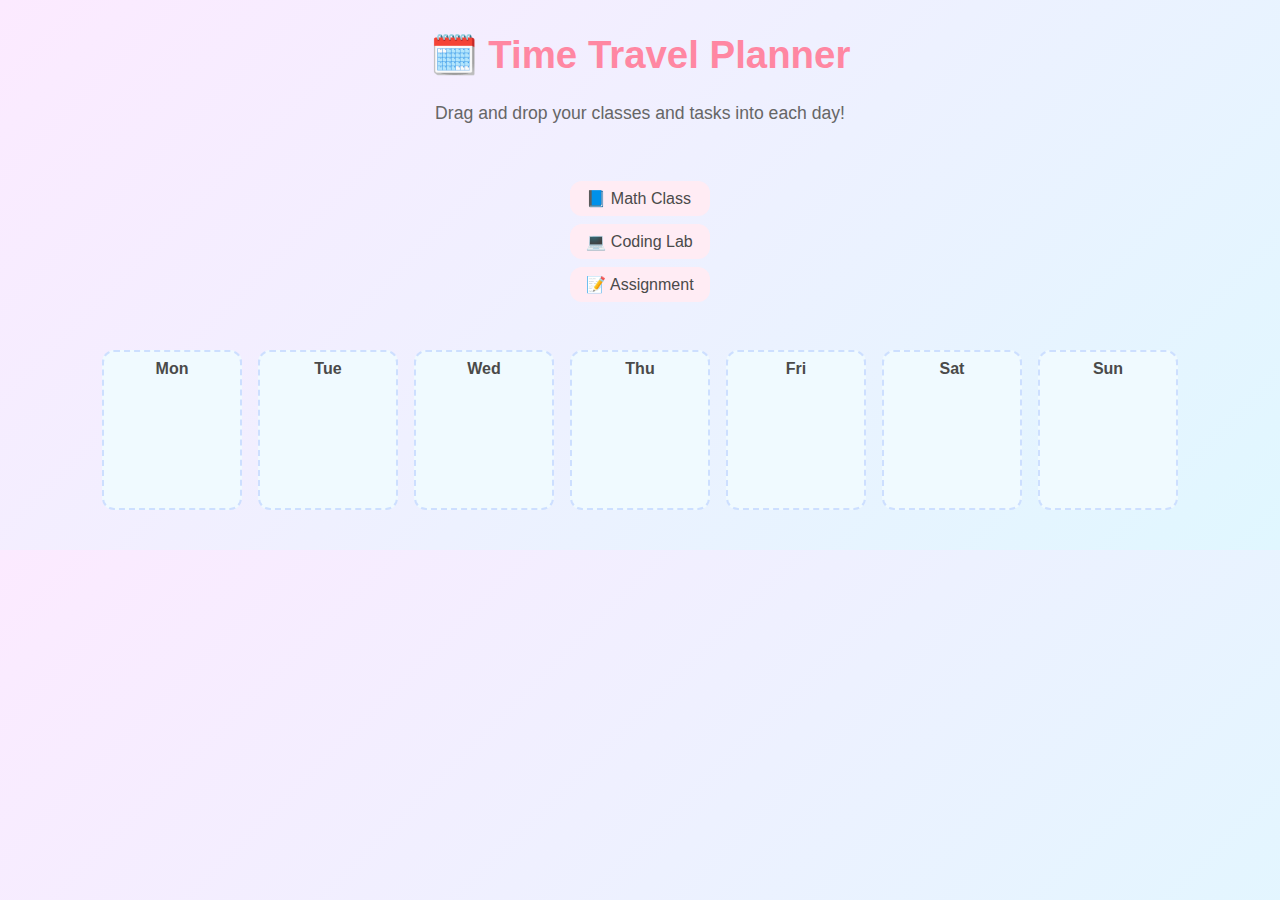
<file: planner.html>
<!DOCTYPE html>
<html lang="en">
<head>
  <meta charset="UTF-8" />
  <title>Weekly Planner</title>
  <meta name="viewport" content="width=device-width, initial-scale=1.0"/>
  <link rel="stylesheet" href="style.css" />
</head>
<body>
  <header class="header">
    <h1>🗓️ Time Travel Planner</h1>
    <p>Drag and drop your classes and tasks into each day!</p>
  </header>
  <div class="planner">
    <div class="tasks">
      <div id="task1" draggable="true" ondragstart="drag(event)">📘 Math Class</div>
      <div id="task2" draggable="true" ondragstart="drag(event)">💻 Coding Lab</div>
      <div id="task3" draggable="true" ondragstart="drag(event)">📝 Assignment</div>
    </div>
    <div class="week">
      <div class="day" ondrop="drop(event)" ondragover="allowDrop(event)">Mon</div>
      <div class="day" ondrop="drop(event)" ondragover="allowDrop(event)">Tue</div>
      <div class="day" ondrop="drop(event)" ondragover="allowDrop(event)">Wed</div>
      <div class="day" ondrop="drop(event)" ondragover="allowDrop(event)">Thu</div>
      <div class="day" ondrop="drop(event)" ondragover="allowDrop(event)">Fri</div>
      <div class="day" ondrop="drop(event)" ondragover="allowDrop(event)">Sat</div>
      <div class="day" ondrop="drop(event)" ondragover="allowDrop(event)">Sun</div>
    </div>
  </div>
  <script src="script.js"></script>
</body>
</html>
</file>
<file: style.css>
body {
  margin: 0;
  font-family: 'Poppins', sans-serif;
  background: linear-gradient(135deg, #fceaff, #e0f7ff);
  color: #4a4a4a;
  overflow-x: hidden;
}

.header, .welcome {
  text-align: center;
  margin-top: 2rem;
}

h1 {
  font-size: 2.4rem;
  color: #ff87a2;
}

.subtext, .header p {
  font-size: 1.1rem;
  color: #666;
}

button {
  padding: 0.8rem 1.4rem;
  border: none;
  background: #ffcce1;
  color: #333;
  border-radius: 12px;
  font-size: 1rem;
  cursor: pointer;
  margin: 1rem 0.5rem;
  transition: 0.3s ease;
}

button:hover {
  background: #ffb3c6;
  transform: scale(1.05);
}

.avatar {
  width: 180px;
  margin: 1rem auto;
  display: block;
  animation: float 4s ease-in-out infinite;
}

.avatar-small {
  width: 100px;
  animation: float 3s ease-in-out infinite;
}

@keyframes float {
  0%, 100% { transform: translateY(0); }
  50% { transform: translateY(-10px); }
}

.card-grid {
  display: flex;
  flex-wrap: wrap;
  justify-content: center;
  gap: 1.5rem;
  padding: 2rem;
}

.card {
  background: #fff9fc;
  border-radius: 20px;
  box-shadow: 0 5px 20px rgba(255, 182, 193, 0.2);
  padding: 1.5rem;
  width: 280px;
  transition: all 0.3s ease;
}

.card:hover {
  transform: translateY(-8px);
  box-shadow: 0 10px 25px rgba(255, 192, 203, 0.4);
}

.card h2 {
  color: #f06292;
  margin-bottom: 0.8rem;
}

ul {
  padding-left: 1rem;
  list-style: none;
}

.progress-bar {
  height: 14px;
  background: #ffe0ed;
  border-radius: 8px;
  margin: 1rem 0;
}

.progress {
  height: 14px;
  background: #f06292;
  border-radius: 8px;
}

.planner {
  display: flex;
  flex-direction: column;
  align-items: center;
  padding: 2rem;
}

.tasks div {
  padding: 0.5rem 1rem;
  background: #ffecf4;
  border-radius: 12px;
  margin: 0.5rem;
  cursor: grab;
}

.week {
  display: flex;
  flex-wrap: wrap;
  justify-content: center;
  margin-top: 2rem;
}

.day {
  width: 120px;
  height: 140px;
  margin: 0.5rem;
  padding: 0.5rem;
  background: #f0faff;
  border-radius: 12px;
  text-align: center;
  font-weight: bold;
  transition: 0.3s;
  border: 2px dashed #cddfff;
}
.index-body {
  background: linear-gradient(180deg, #ffeaf6, #e0f7ff);
  overflow-x: hidden;
  position: relative;
}

.sky-bg {
  position: absolute;
  width: 100%;
  height: 100%;
  z-index: -2;
  overflow: hidden;
}

.cloud {
  position: absolute;
  width: 200px;
  opacity: 0.4;
  animation: floatClouds 60s linear infinite;
}

.cloud1 { top: 10%; left: 0%; animation-delay: 0s; }
.cloud2 { top: 30%; left: 20%; animation-delay: 10s; }
.cloud3 { top: 50%; left: 40%; animation-delay: 20s; }

.stars {
  position: absolute;
  top: 0;
  left: 0;
  width: 100%;
  opacity: 0.1;
  z-index: -1;
}

@keyframes floatClouds {
  0% { transform: translateX(0); }
  100% { transform: translateX(100vw); }
}

.welcome.fancy {
  margin-top: 7vh;
  animation: fadeIn 2s ease-out forwards;
}

.tagline {
  font-size: 1.2rem;
  margin-top: -10px;
  color: #777;
}

.zoom-in {
  animation: zoomIn 2s ease forwards;
}

@keyframes zoomIn {
  from { transform: scale(0.5); opacity: 0; }
  to { transform: scale(1); opacity: 1; }
}

.speech-bubble {
  background: #fff;
  border-radius: 20px;
  display: inline-block;
  padding: 1rem 1.5rem;
  font-size: 1rem;
  margin-top: 1rem;
  color: #333;
  box-shadow: 0 5px 15px rgba(255, 182, 193, 0.4);
  animation: float 3s ease-in-out infinite;
}

.btn-cute {
  background: linear-gradient(to right, #ffd1dc, #fbc2eb);
  color: #333;
  border: none;
  border-radius: 20px;
  padding: 0.8rem 1.6rem;
  margin: 0.5rem;
  font-size: 1.1rem;
  box-shadow: 0 4px 10px rgba(255, 182, 193, 0.3);
  cursor: pointer;
  transition: transform 0.2s;
}

.btn-cute:hover {
  transform: scale(1.05);
}

.glow {
  color: #ff87a2;
  text-shadow: 0 0 10px #ffd1dc, 0 0 20px #ffb3c6;
}

@keyframes fadeIn {
  0% { opacity: 0; transform: translateY(30px); }
  100% { opacity: 1; transform: translateY(0); }
}
</file>
